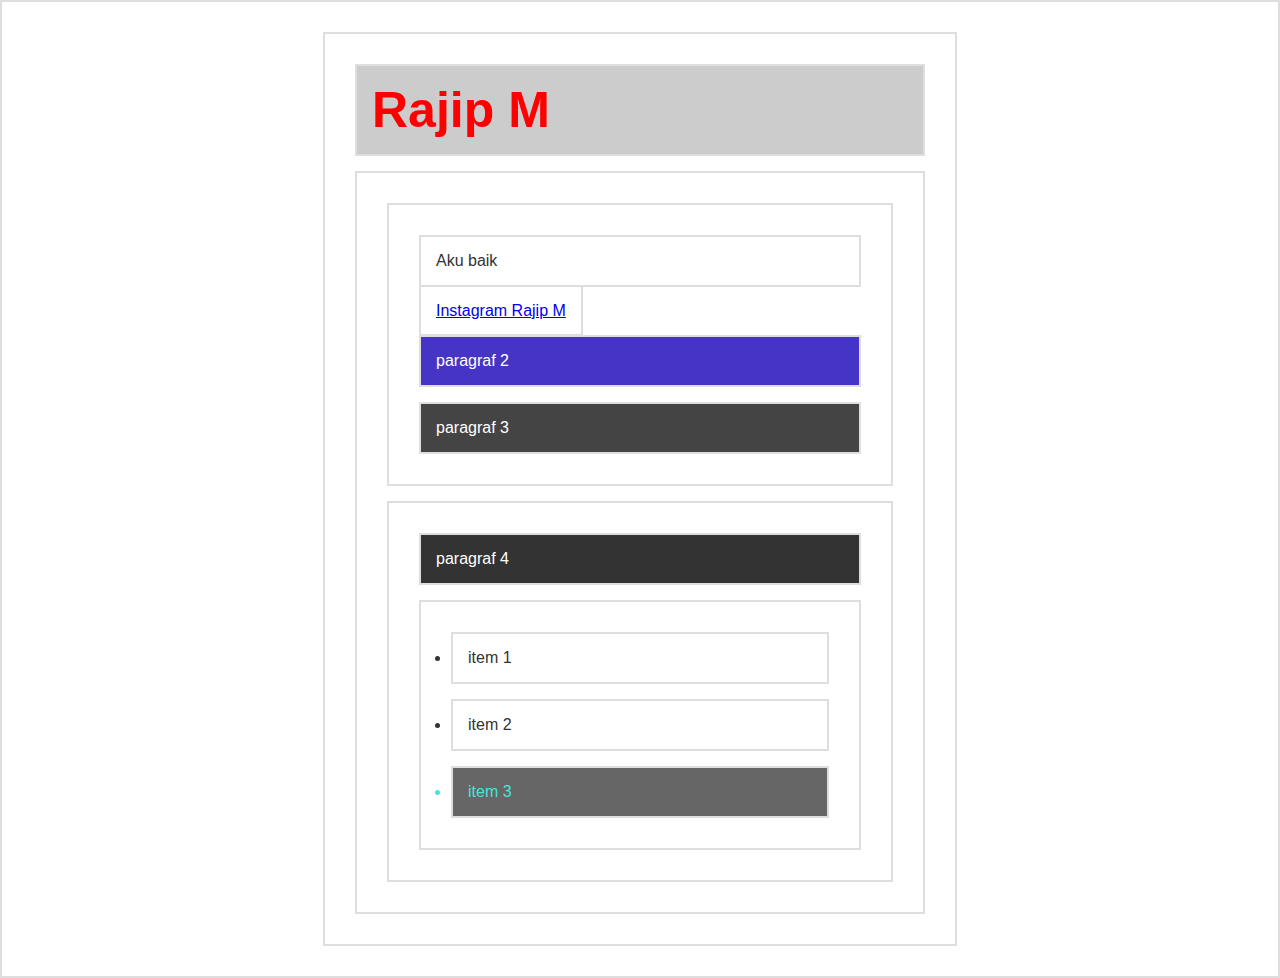
<file: Index.html>
<!DOCTYPE html>
<html lang="en">
<head>
  <meta charset="UTF-8">
  <title>Dom Selection</title>
  <style>
    * { 
        border: 2px solid #dedede; 
        padding: 15px; 
        margin: 15px; 
    }
    html { 
      margin: 0;
      padding: 0;
    }
    body { 
      max-width: 600px;
      margin: 30px auto;
      font-family: sans-serif;
      color: #333;
    }
  </style>
</head>
<body>

  <h1 id="judul">Hello World</h1>
  <div id="container">
      <section id="a">
          <p class="p1">paragraf 1</p>
          <a href="http://instagram.com/rajip_mmr">Instagram Rajip M</a>
          <p class="p2">paragraf 2</p>
          <p class="p3">paragraf 3</p>
      </section>
      <section id="b">
          <p>paragraf 4</p>
          <ul>
              <li>item 1</li>
              <li>item 2</li>
              <li>item 3</li>
          </ul>
      </section>
  </div>

<script src="javascript.js"></script>
</body>
</html>
</file>
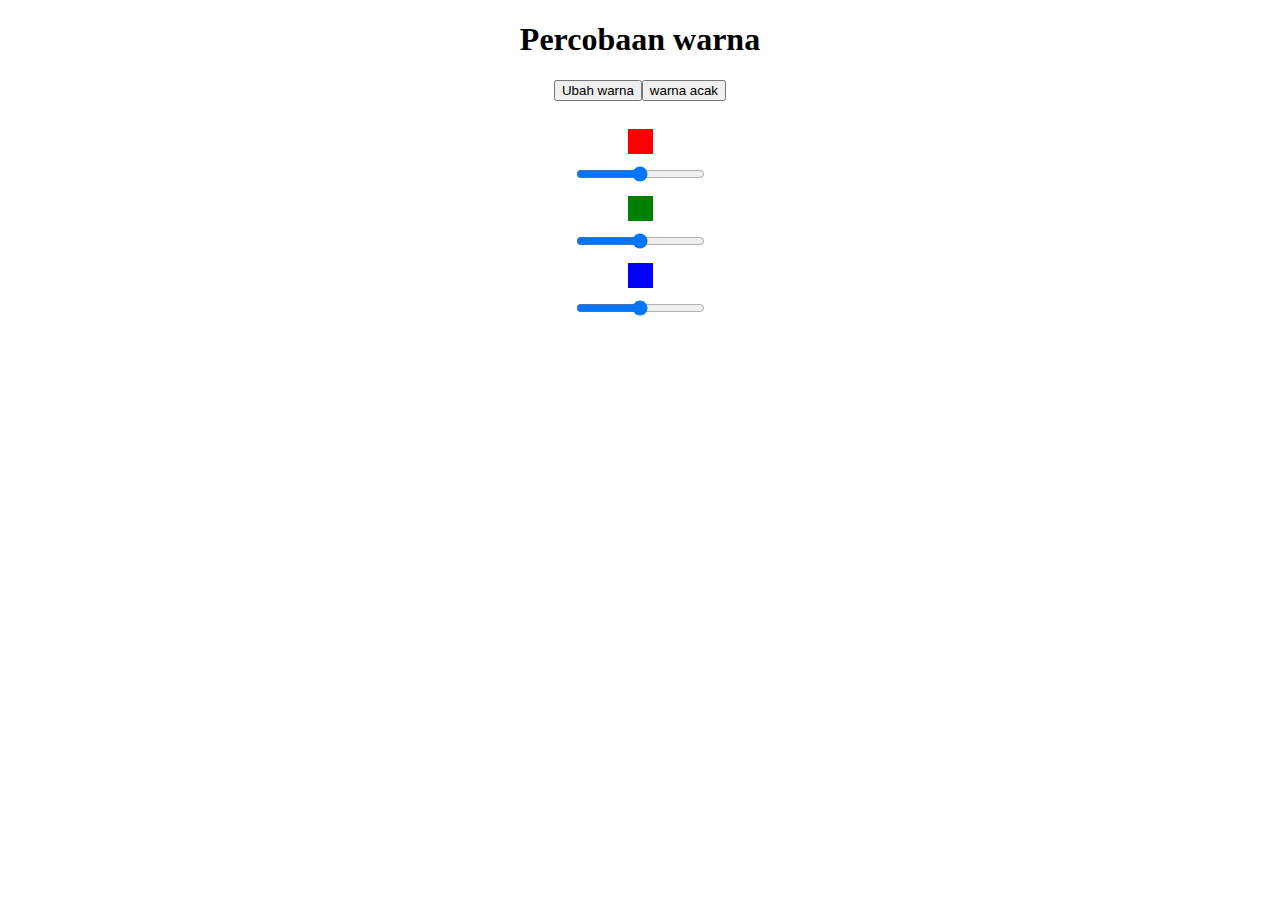
<file: Percobaan.html>
<!DOCTYPE html>
<html lang="en">
<head>
  <meta charset="UTF-8">
  <meta name="viewport" content="width=device-width, initial-scale=1.0">
  <meta http-equiv="X-UA-Compatible" content="ie=edge">
  <title>Document</title>
  <style>
    body{text-align: center;}
    .kotak{
      width:25px;
      height: 25px;
      margin: 10px auto;
    }
    .merah{background-color: red;}
    .hijau{background-color: green;}
    .biru{background-color: blue;}
    .abu{background-color: #ccc;}
    
  </style>
</head>
<body>
  <h1>Percobaan warna</h1>
  <button type="button" id="Tubahwarna">Ubah warna</button>
  <br><br>
  <div class="kotak merah"></div>
  <input type="range" name="sMerah" min="0" max="255">
  <div class="kotak hijau"></div>
  <input type="range" name="sHijau" min="0" max="255">
  <div class="kotak biru"></div>
  <input type="range" name="sBiru" min="0" max="255">
  
  
  <script src="Java.js"></script>
</body>
</html>
</file>
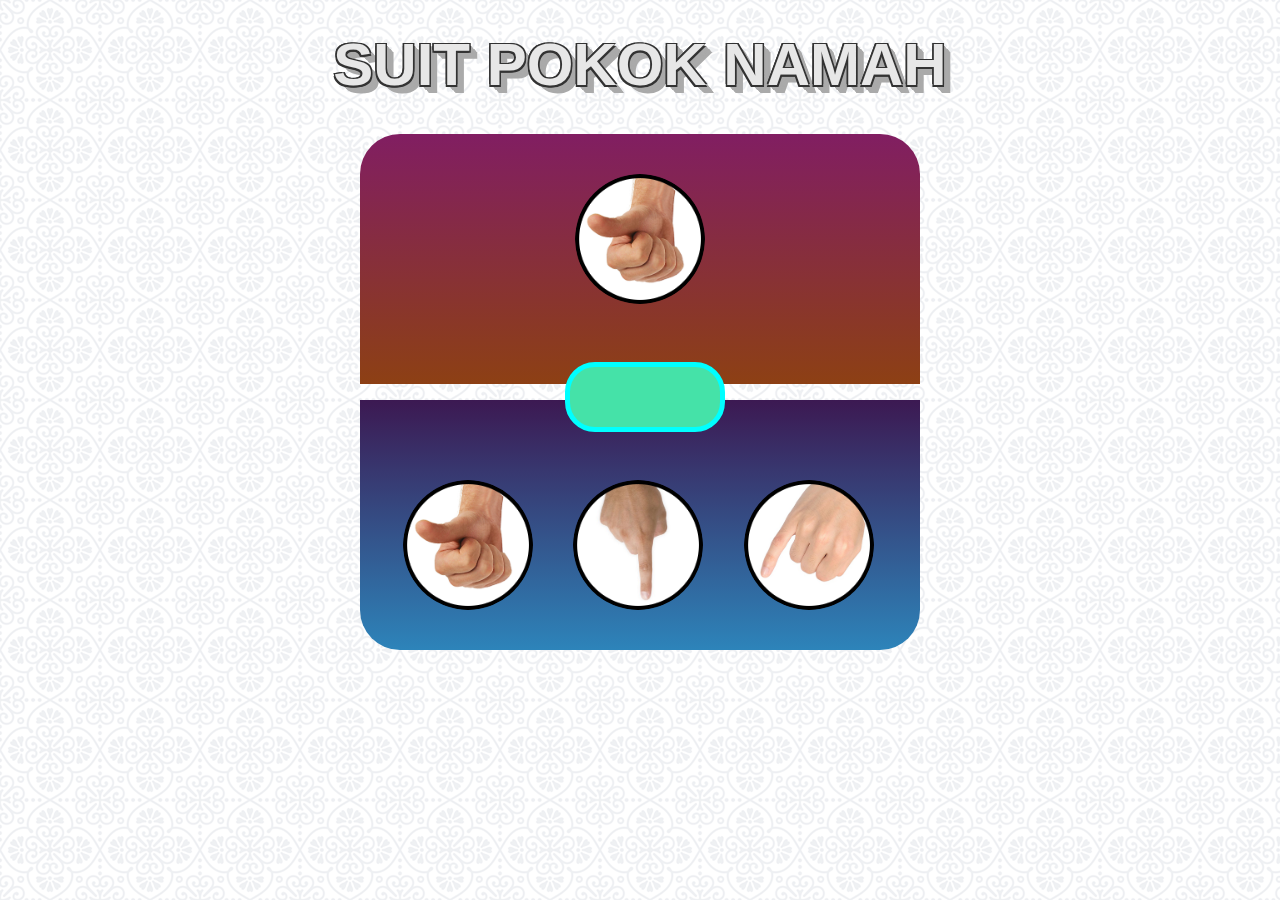
<file: Suwit.html>
<!DOCTYPE html>
<html lang="en">
<head>
  <meta charset="UTF-8">
  <title>Latihan Dom2</title>
  <link rel="stylesheet" href="Suwit.css">
<h1>Suit pokok namah</h1>

<div class="container">
        <div class="area-komputer">
          <img src="img/gajah.png" class="img-komputer">
        </div>
      <div class="info"></div>
      <div class="area-player">
         <ul>
          <li><img src="img/gajah.png" class="gajah"></li>
          <li><img src="img/orang.png" class="orang"> </li>
          <li><img src="img/semut.png" class="semut"></li>
        </ul>
        </div>
    </div>
  <script src="Suwit.js"></script>
</body>
</html>
</file>
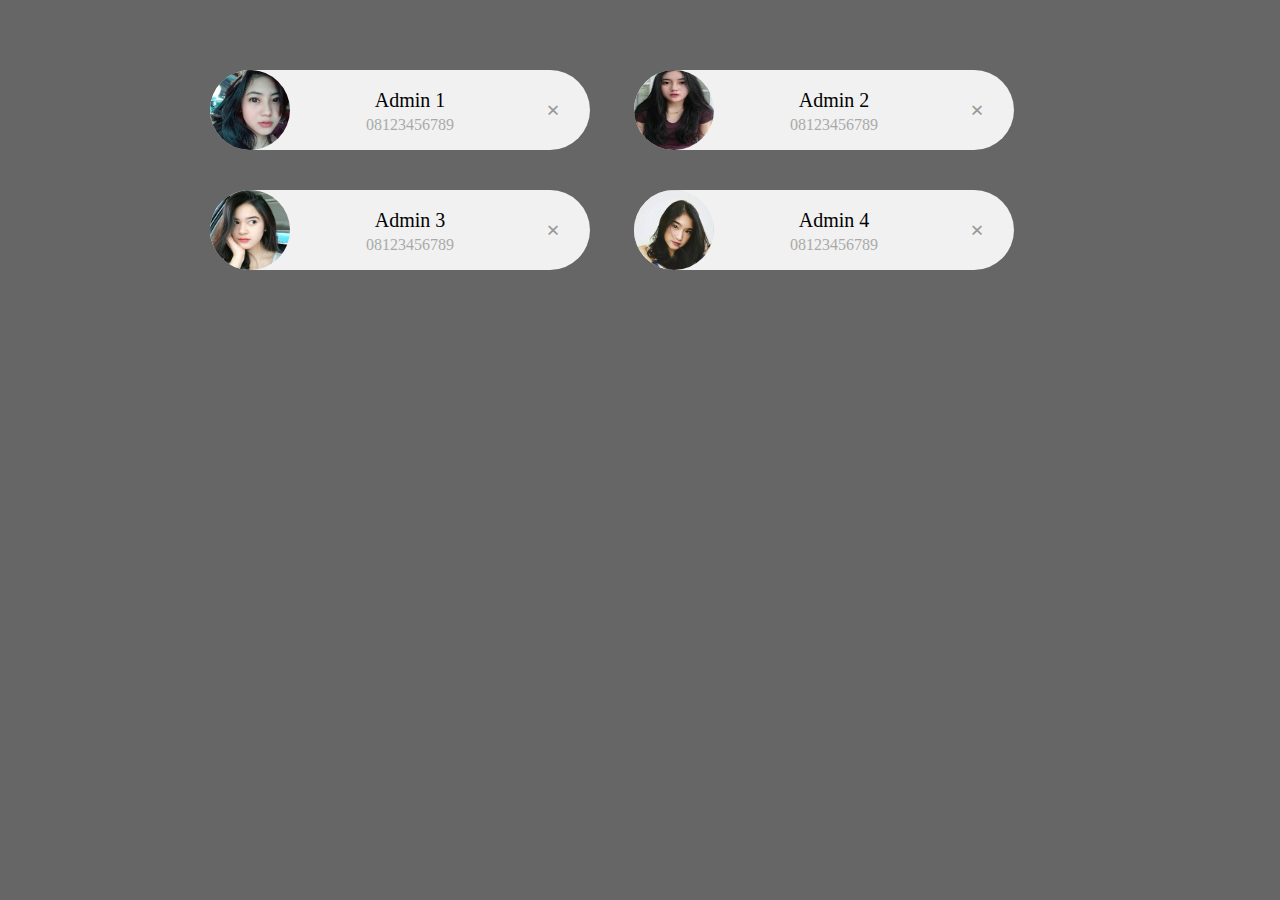
<file: Traversal.html>
<!DOCTYPE html>
<html>
<head>
    <title>DOM Traversal</title>
    <link rel="stylesheet" type="text/css" href="Sstyle.css">
</head>
<body>

<div class="container">

    <div class="card">
      <img src="img/Admin.png" width="96" height="96">
      <span class="nama">Admin 1</span>
      <span class="telp">08123456789</span>
      <span class="close">×</span>
    </div> 
    
    <div class="card">
      <img src="img/Admin1.png" width="96" height="96">
      <span class="nama">Admin 2</span>
      <span class="telp">08123456789</span>
      <span class="close">×</span>
    </div> 
    
    <div class="card">
      <img src="img/Admin2.png" width="96" height="96">
      <span class="nama">Admin 3</span>
      <span class="telp">08123456789</span>
      <span class="close">×</span>
    </div> 
    
    <div class="card">
      <img src="img/Admin3.png" width="96" height="96">
      <span class="nama">Admin 4</span>
      <span class="telp">08123456789</span>
      <span class="close">×</span>
    </div> 

</div>

<script src="Sjava.js"></script>
</body>
</html>
</file>
<file: Suwit.css>
body {
    background-image: url(img/bg.png);
    font-family: arial;
}
h1 {
    font-size: 60px;
    font-weight: bold;
    text-align: center;
    margin: 10px 0;
    margin-top: 30px;
    text-transform: uppercase;
    color: #e7e7e7;
    text-shadow: 1.5px 1.5px 0 #333, 0px 1.5px 0 #333, -1.5px -1.5px 0 #333, -1.5px -1.5px 0 #333, -1.5px 1.5px 0 #333, 1.5px -1.5px 0 #333, 0.7778174593px 0.7778174593px 0 #aaaaaa, 1.5556349186px 1.5556349186px 0 #aaaaaa, 2.3334523779px 2.3334523779px 0 #aaaaaa, 3.1112698372px 3.1112698372px 0 #aaaaaa, 3.8890872965px 3.8890872965px 0 #aaaaaa, 4.6669047558px 4.6669047558px 0 #aaaaaa, 5.4447222151px 5.4447222151px 0 #aaaaaa, 6.2225396744px 6.2225396744px 0 #aaaaaa, 7.0003571337px 7.0003571337px 0 #aaaaaa, 7.7781745931px 7.7781745931px 0 #aaaaaa;
}
.container {
    width: 600px;
    margin: auto;
    padding: 20px;
    position: relative;
}

.area-komputer {
    width: 560px;
    height: 250px;
    margin: 5px auto;
    background-color:#81ecec;
    background: linear-gradient(to bottom, rgba(129,30,98,1) 0%, rgba(141,64,20,1) 100%);
    position: relative;
    padding-top: 40px;
    box-sizing: border-box;
    border-radius: 40px 40px 0 0;
}
.area-player {
    width: 560px;
    height: 250px;
    margin: 5px auto;
    background-color#ffbe76;
    background: linear-gradient(to bottom, rgba(60,25,82,1) 0%, rgba(45,132,186,1) 100%);
    position: relative;
    border-radius: 0 0 40px 40px;
}

.info {
    width: 150px;
    height: 60px;
    border: 5px solid aqua;
    position: absolute;
    left: 50%;
    margin-left: -75px;
    top: 50%;
    margin-top: -30px;
    background-color: #45e2a8 ;
    border-radius: 30px;
    z-index: 1;
    text-align: center;
    line-height: 60px;
    color: #f89bb4;
    font-size: 26px;
    text-shadow: 1px 1px 1px rgba(0,0,0,.3);
}
ul {
    padding-top: 80px;
    padding-left: 25px;
}

li {
    display: inline-block;
    margin: 0 18px;
}

img {
    width: 130px;
    height: 130px;
    display: block;
    margin: auto;
    border-radius: 50%;
}

.gajah, .orang, .semut {
    transition: .3s;
    position: relative;
    top:0;
    cursor: pointer;
}

.gajah:hover, .semut:hover, .orang:hover, .active {
    box-shadow: 0 0 10px 5px limegreen;
}

.gajah:active, .semut:active, .orang:active {
    top: 2px;
}
</file>
<file: Sstyle.css>
body {
    margin: 50px;
   body font-family: arial;
    background-color: #666;
}

.container {
    width: 900px;
    margin: auto;
}

.card {
    display: inline-block;
    width: 220px;
    padding: 0 80px;
    height: 80px;
    font-size: 16px;
    line-height: 80px;
    border-radius: 40px;
    background-color: #f1f1f1;
    margin: 20px;
    position: relative;
    text-align: center;
}

.card a {
  text-decoration: none;
}

.card img {
    float: left;
    margin: 0 10px 0 -80px;
    height: 80px;
    width: 80px;
    border-radius: 50%;
    position: relative;
}

.card .nama, .card .telp {
    display: block;
    line-height: 20px;
    padding: 0 5px;
}

.card .nama {
    margin-left: 20px;
    margin-top: 20px;
    font-size: 20px;
}

.card .telp {
    margin-left: 20px;
    margin-top: 5px;
    font-size: 16px;
    color: #aaa;
}

.card .close {
    font-size: 24px;
    font-weight: bold;
    color: #999;
    position: absolute;
    top: 0;
    right: 30px;
    cursor: pointer;
}

.card:hover .close {
    color: red;
}
</file>
